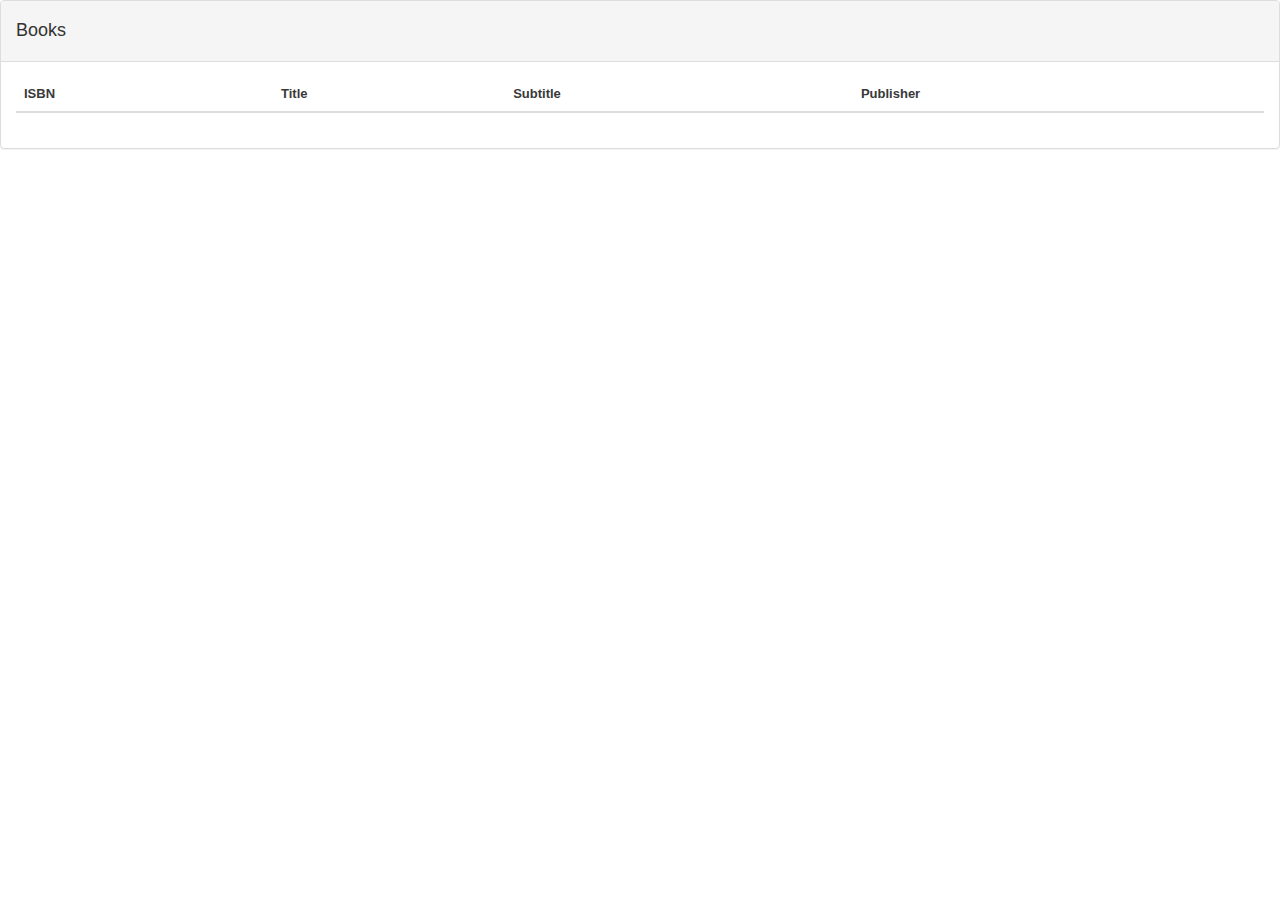
<file: www/test/www/index.html>
<!DOCTYPE html>
<html lang="en">
   <head>
      <meta charset="utf-8">
      <meta http-equiv="X-UA-Compatible" content="IE=edge" />
      <meta name="viewport" content="width=device-width, initial-scale=1" />
      <title>Future UI - Bootstrap 3 Skin</title>
      <!-- #CSS Links -->
	  <!-- Basic Styles -->
      <link rel="stylesheet" type="text/css" href="assets/bootstrap/css/bootstrap.css"/>
      <link rel="stylesheet" type="text/css" href="assets/css/custom.css"/>
      <link rel="stylesheet" type="text/css" href="assets/font-awesome/css/font-awesome.css"/>
      <!-- HTML5 Shim and Respond.js IE8 support of HTML5 elements and media queries -->
      <!-- WARNING: Respond.js doesn't work if you view the page via file:// -->
      <!--[if lt IE 9]>
      <script src="https://oss.maxcdn.com/html5shiv/3.7.2/html5shiv.min.js"></script>
      <script src="https://oss.maxcdn.com/respond/1.4.2/respond.min.js"></script>
      <![endif]-->
	  
	  <!-- #GOOGLE FONT -->
<!--       <link href='http://fonts.googleapis.com/css?family=Ubuntu:400,300,500,700' rel='stylesheet' type='text/css'>
      <link href='http://fonts.googleapis.com/css?family=Lato:400,100,300,700,900' rel='stylesheet' type='text/css'>
      <link href='http://fonts.googleapis.com/css?family=Oswald:400,300,700' rel='stylesheet' type='text/css'>
 -->	  
      
   </head>
   
   <!--

	TABLE OF CONTENTS.
	
	Use search to find needed section.
	
	===================================================================
	
	|  01. #CSS Links                |  all CSS links and file paths  |
	|  02. #GOOGLE FONT              |  Google font link              |
	|  03. #BODY                     |  body tag                      |
	|  04. #THEMETOP                 |  Theme top Secton              |
	|  05. #NAVBAR                   |  Menu navigation               |
	|  06. #TOGGLE LAYOUT BUTTONS    |  layout buttons and actions    |
	|  07. #Typography               |  Typography                    |
	|  08. #Modal toolip popover     |  Modal toolip popover          |
	|  09. #Forms Elements           |  Forms Elements                |
	|  10. #Buttons styles           |  Different Buttons style       |
	|  11. #NAVS                     |  Tabs accordion pills          |
	|  12. #INDICATORS               |  2 Different indicators        |
	|  13. #TABLES                   |  Different tables              |
	|  14. #CONTAINERS               |  Containers for elements       |
	|  15. #GALLERY ITEMS            |  Sliders and images            |
	|  16. #JS Links                 |  all scripts and plugins       |
	
	===================================================================
	
	-->
	
 <!-- #BODY -->
   <body>
	  
<div class="panel panel-default">
   <div class="panel-heading">
      <h4>Books</h4>
   </div>
   <div class="panel-body">
   <div class="table-responsive">
      <table class="table table-striped">
         <thead>
            <tr>
               <th>ISBN</th>
               <th>Title</th>
               <th>Subtitle</th>
               <th>Publisher</th>
            </tr>
         </thead>
         <tbody id="data">
         </tbody>
      </table>
   </div>
   </div>
	  <!-- #JS LINKS -->
      <!-- jQuery (necessary for Bootstrap's JavaScript plugins) -->
      <script src="jquery.js"></script>
      <!-- Include all compiled plugins (below), or include individual files as needed -->
      <script src="assets/bootstrap/js/bootstrap.min.js"></script>
      <script>
         $(document).ready(function(){
            
            token = 'eyJ0eXAiOiJKV1QiLCJhbGciOiJIUzI1NiJ9.[base64].BYrKOEbozUdicce3vPONkrL3bValZxqrDc_wZaIU4kU';
            
            $.post( 'http://192.168.2.55:2000/authenticate', { username: 'yanuar', key: 'af786c3031dd477ab59439fa2a219ddb' } )
            .done( function( data ) {
               token = data.data.token;   
            });
            
            $.get('http://localhost:2000/books?token=' + token, function(data) {
               $.each( data.data.books, function (key, value ) {
                  $( '#data' ).append( '<tr><td>' + value.isbn + '</td><td>' + value.title + '</td><td>' + value.subtitle + '</td><td>' + value.publisher_name + '</td></tr>')
               });
               console.log( data );
             });
         });
      </script>
   </body>
</html>
</file>
<file: www/test/www/assets/css/custom.css>
body { font-family:"Lato",Helvetica,Arial,sans-serif !important; color:#393939 !important; font-size:13px; background:#FFF; }
h1,h2,h3,h4,h5,h6 { font-family: 'Ubuntu', sans-serif;; font-weight:400; }
.theme-logo { margin:80px auto; text-align:center; }
.theme-logo .fa { color:#F56F6C; }
.theme-text { font-size:56px; margin-bottom:30px; font-family: 'Ubuntu', sans-serif;; color:#393939; font-weight:600; }
.theme-text h1{font-size:56px;  font-weight:600; }
.theme-text h2{font-weight:600; }
.theme-logo .btn-success { font-size:18px; font-weight:600; margin-right:10px; width:220px; line-height:30px; }
.has-warning .fa { color:#F9A646; }
.has-error .fa { color:#D44344; }
.has-success .fa { color:#0FB492; }
.right-inner-icon { position:relative; }
.right-inner-icon i { padding:9px 12px; pointer-events:none; position:absolute; right:0; font-size:25px; }
.left-inner-icon { position:relative; }
.left-inner-icon i { color:#ccc; padding:12px 15px; pointer-events:none; position:absolute; font-size:16px; }
.btn-anchor { margin:5px 3px; }
#source-button { position:absolute; top:0; right:0; z-index:100; font-weight:700; }
.bs-example { position:relative; }
.flat-form { background:#fff; padding:20px; box-shadow:0 0 2px 0 #ccc; }
.flat-form .header { color:#222; font-weight:200; margin-bottom:20px; border-bottom:1px solid #ccc; padding-bottom:20px; }
.flat-form .header h3 { margin-top:0; margin-bottom:0; font-weight:200; }
.flat-form .header label { font-weight:400; }
.display-wizard { background:none repeat scroll 0 0 #fff; border-bottom:1px solid #e2e2e2; border-left:1px solid #efefef; border-radius:3px; border-right:1px solid #efefef; box-shadow:0 1px 0 0 rgba(0,0,0,0.04); margin-bottom:40px; padding:20px; position:relative; transition:padding 500ms ease 0; }
.alert-bg-white { background:#fff !important; border-color:#d5d5d5 !important; color:#404040 !important; padding-left:61px; position:relative; }
.alert-bg-white .alert-link { color:#333 !important; }
.alert-link { color:#fff; }
.alert-bg-white .icon { border:1px solid #bdbdbd; height:103%; left:-1px; padding-top:15px; position:absolute; text-align:center; top:-1px; width:45px; }
.alert-bg-white .icon i { color:#fff; font-size:20px; left:12px; margin-top:-10px; position:absolute; top:50%; }
.alert-bg-white.alert-primary .icon,.alert-bg-white.alert-primary .icon:after { background:#F56F6C; border-color:#F56F6C; }
.alert-bg-white.alert-success .icon,.alert-bg-white.alert-success .icon:after { background:#0FB492; border-color:#0FB492; }
.alert-bg-white.alert-info .icon,.alert-bg-white.alert-info .icon:after { background:#2FAFB0; border-color:#2FAFB0; }
.alert-bg-white.alert-warning .icon,.alert-bg-white.alert-warning .icon:after { background:#F9A646; border-color:#F9A646; }
.alert-bg-white.alert-danger .icon,.alert-bg-white.alert-danger .icon:after { background:#D44344; border-color:#D44344; }
.alert .icon-sign { color:rgba(0,0,0,0.2); display:inline-block; font-size:20px; margin-right:5px; text-align:center; vertical-align:middle; width:25px; }
.alert-primary { background:#F56F6C; color:#fff; border-color:#F56F6C; }
.btn-label { background:none repeat scroll 0 0 rgba(0,0,0,0.15); border-radius:3px 0 0 3px; display:inline-block; left:-18px; padding:8px 10px; position:relative; }
.btn-labeled { padding-bottom:0; padding-top:0; }
.btn-circle { border-radius:15px; font-size:12px; height:30px; line-height:1.42857; padding:6px 0; text-align:center; width:30px; }
.btn-circle.btn-lg { border-radius:25px; font-size:18px; height:50px; line-height:1.33; padding:10px 16px; width:50px; }
.btn-circle.btn-xl { border-radius:35px; font-size:24px; height:70px; line-height:1.33; padding:10px 16px; width:70px; }
.ds-btn .fa { font-size:47px; }
.navbar-nav .fa { font-size:16px; padding-right:5px; }
.navbar-success { background-color:#0FB492; border:medium none; }
.tab-content { background:#F5F5F5; padding:10px; }
.multiple-select .bs-example { padding-bottom:10px; clear:both; }
.multiple-select .row { margin-bottom:5px; padding-bottom:5px; border-bottom:1px solid #ccc; height:80px; padding-top:10px; }
.multiselect { margin-bottom:10px; }
.date-time-picker .form-control-dr { border-radius:4px; border:1px solid #ccc; padding:5px; width:60%; }
.fuelux #source-button { z-index:5000; }
.fuelux .wizard { background:#fff !important; }
.fuelux .wizard .steps li.active .badge { background-color:#f56f6c !important; }
.fuelux .wizard .steps li.complete { background:#F7F9F9 !important; color:#0FB492 !important; }
.fuelux .wizard .steps li .badge-success { background:#0FB492 !important; }
.fuelux .wizard .steps li.complete .chevron:before { border-left:14px solid #F7F9F9 !important; }
.fuelux .wizard .steps li.active { color:#f56f6c !important; background:#FCF9F9 !important; }
.fuelux .wizard .steps li.active .chevron:before { border-left:14px solid #FCF9F9 !important; }
.wizard .btn { border:none !important; padding:7px 15px; margin-bottom:3px; }
.btn-labeled { margin-bottom:5px; }
.navmenu-inverse .navmenu-nav > li > a { background:#222 !important; }
.navmenu-inverse .navmenu-nav .active > a { background:#000 !important; }
.masking-input .form-group { overflow:hidden; }
.left-inner-icon .form-control { padding-left:35px; }
.btn-label { left:-19px !important; }
.btn-label.btn-label-right { right:-19px !important; left:auto !important; }
.bootstrap-switch { border-radius:20px !important; min-width:70px !important; }
.bootstrap-switch.bootstrap-switch-small { min-width:55px !important; font-size:11px !important; }
.bootstrap-switch .bootstrap-switch-handle-on.bootstrap-switch-primary,.bootstrap-switch .bootstrap-switch-handle-off.bootstrap-switch-primary { background:#F56F6C !important; border-radius:20px; }
.bootstrap-switch .bootstrap-switch-handle-on.bootstrap-switch-info,.bootstrap-switch .bootstrap-switch-handle-off.bootstrap-switch-info { background:#F9A646 !important; border-radius:20px; }
.bootstrap-switch .bootstrap-switch-handle-on.bootstrap-switch-success,.bootstrap-switch .bootstrap-switch-handle-off.bootstrap-switch-success { background:#0FB492 !important; border-radius:20px; }
.bootstrap-switch .bootstrap-switch-handle-on.bootstrap-switch-warning,.bootstrap-switch .bootstrap-switch-handle-off.bootstrap-switch-warning { background:#F9A646 !important; border-radius:20px; }
.bootstrap-switch .bootstrap-switch-handle-on.bootstrap-switch-danger,.bootstrap-switch .bootstrap-switch-handle-off.bootstrap-switch-danger { background:#D44344 !important; border-radius:20px; }
.bootstrap-switch .bootstrap-switch-handle-on.bootstrap-switch-default,.bootstrap-switch .bootstrap-switch-handle-off.bootstrap-switch-default { border-radius:20px; }
.bootstrap-switch .bootstrap-switch-label{background:none !important;}
.bootstrap-switch.bootstrap-switch-large { min-width:90px !important; }
.input-group-addon.primary { color:#fff; background-color:#F56F6C; border-color:#F56F6C; }
.input-group-addon.success { color:#fff; background-color:#0FB492; border-color:#0FB492; }
.input-group-addon.info { color:#fff; background-color:#F9A646; border-color:#F9A646; }
.input-group-addon.warning { color:#fff; background-color:#F9A646; border-color:#F9A646; }
.input-group-addon.danger { color:#fff; background-color:#D44344; border-color:#D44344; }
.shape { border-style:solid; border-width:0 40px 40px 0; float:right; height:0; width:0; -webkit-transform:rotate(360deg); -moz-transform:rotate(360deg); -o-transform:rotate(360deg); transform:rotate(360deg); }
.shape-text { color:#fff; font-size:12px; font-weight:700; position:relative; right:-22px; top:-3px; white-space:nowrap; -ms-transform:rotate(30deg); -o-transform:rotate(360deg); -webkit-transform:rotate(46deg); transform:rotate(46deg); }
.offer { background:#fff; border:1px solid #ddd; box-shadow:0 10px 20px rgba(0,0,0,0.2); margin:15px 0; overflow:hidden; }
.shape { border-color:rgba(255,255,255,0) #D44344 rgba(255,255,255,0) rgba(255,255,255,0); }
.offer-radius { border-radius:7px; }
.offer-danger { border-color:#D44344; }
.offer-danger .shape { border-color:transparent #D44344 transparent transparent; }
.offer-success { border-color:#0FB492; }
.offer-success .shape { border-color:transparent #0FB492 transparent transparent; }
.offer-default { border-color:#ccc; }
.offer-default .shape { border-color:transparent #ccc transparent transparent; }
.offer-primary { border-color:#F56F6C; }
.offer-primary .shape { border-color:transparent #F56F6C transparent transparent; }
.offer-info { border-color:#5bc0de; }
.offer-info .shape { border-color:transparent #5bc0de transparent transparent; }
.offer-warning { border-color:#F9A646; }
.offer-warning .shape { border-color:transparent #F9A646 transparent transparent; }
.offer-content { padding:0 20px 10px; }


/* Alertify CSS */

.alertify-log{}
.alertify-log-custom{background:#3498DB !important; color:#fff !important; text-shadow:none !important; border:1px solid #2E86C1 !important;}
</file>
